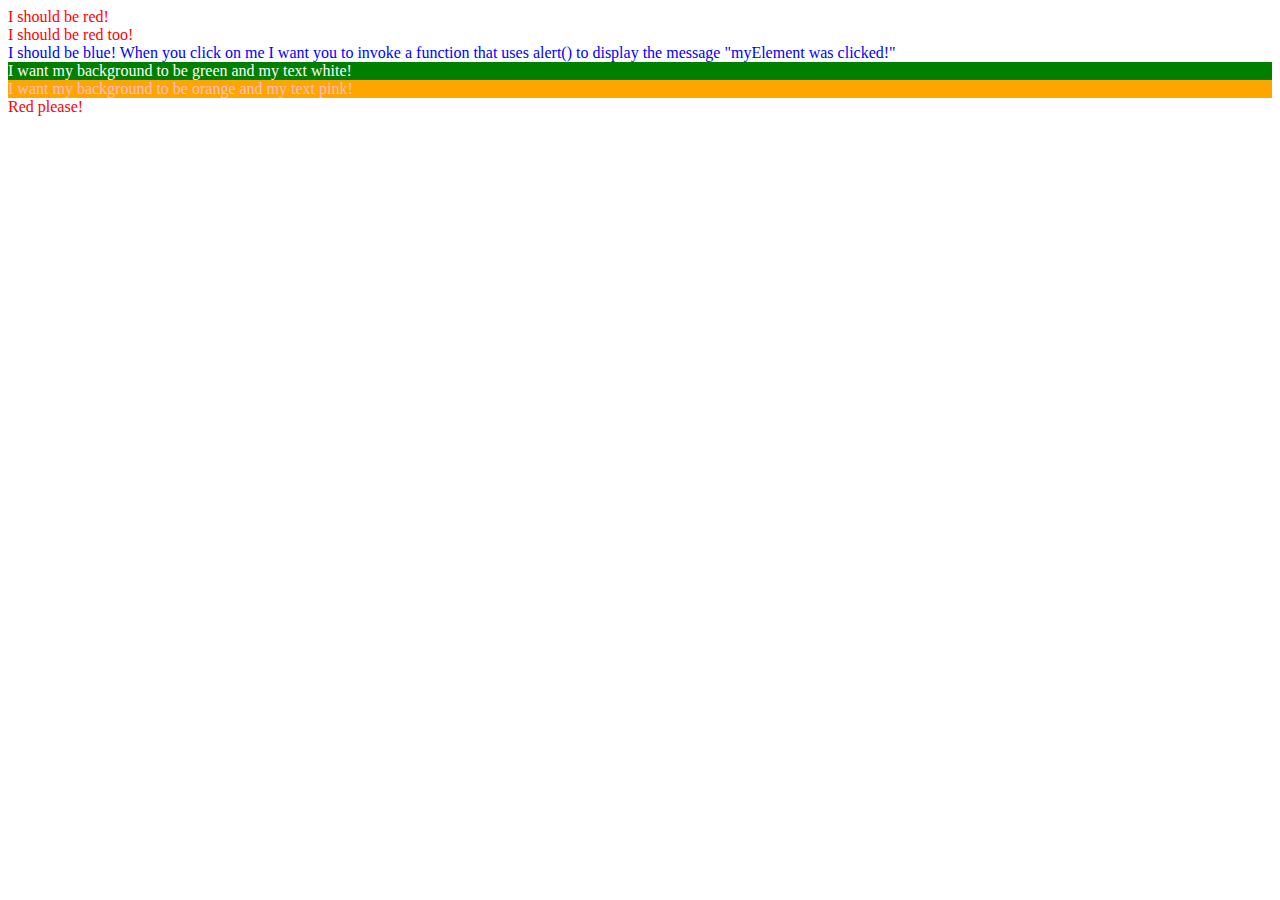
<file: index.html>
<!DOCTYPE html>
<html lang="en">
<head>
    <meta charset="UTF-8">
    <title>Title</title>
    <link rel="stylesheet" href="index.css">
</head>
<body>
<div class='redText'>I should be red!</div>
<div class='redText'>I should be red too!</div>
<div id="myElement">I should be blue! When you click on me I want you to invoke a function
    that uses alert() to display the message "myElement was clicked!"
    <div id="green">I want my background to be green and my text white!</div>
    <div id="pink">I want my background to be orange and my text pink!</div>
</div>
<div class='redText'>Red please!</div>
<script src="https://code.jquery.com/jquery-3.4.1.min.js"></script>
<script src="index.js"></script>
</body>
</html>
</file>
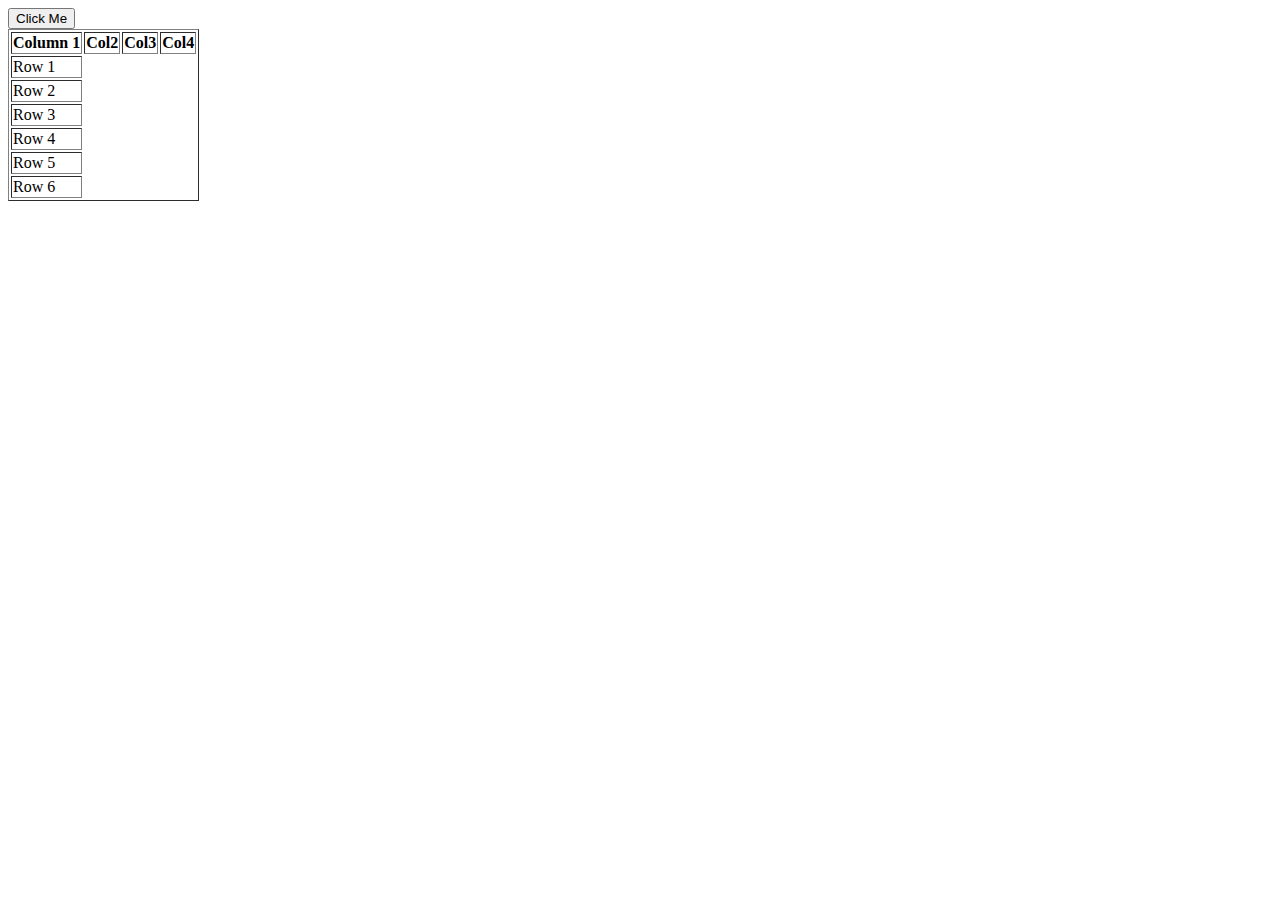
<file: index3.html>
<!DOCTYPE html>
<html lang="en">
<head>
    <meta charset="UTF-8">
    <title>Title</title>
    <link rel="stylesheet" href="index3.css">
</head>
<body>
<button id="click">Click Me</button> <br>
<table border="1">
    <thead>
    <th>Column 1</th>
    <th> Col2</th>
    <th> Col3</th>
    <th> Col4</th>
    </thead>
    <tr>
        <td class="skip">Row 1</td>
    </tr>
    <tr>
        <td>Row 2</td>
    </tr>
    <tr>
        <td class="skip">Row 3</td>
    </tr>
    <tr>
        <td>Row 4</td>
    </tr>
    <tr>
        <td class="skip">Row 5</td>
    </tr>
    <tr>
        <td>Row 6</td>
    </tr>

</table>
<script src="https://code.jquery.com/jquery-3.4.1.min.js"></script>
<script src="index.js"></script>
</body>
</html>
</file>
<file: index.css>
.redText{
    color: red;
}

.blueText{
    color: blue;
}

.pink{
    background: green;
    color: white;
}

.green{
    background: orange;
    color: pink;
}
</file>
<file: index3.css>
.grayText{
    background-color: gray;
}
</file>
